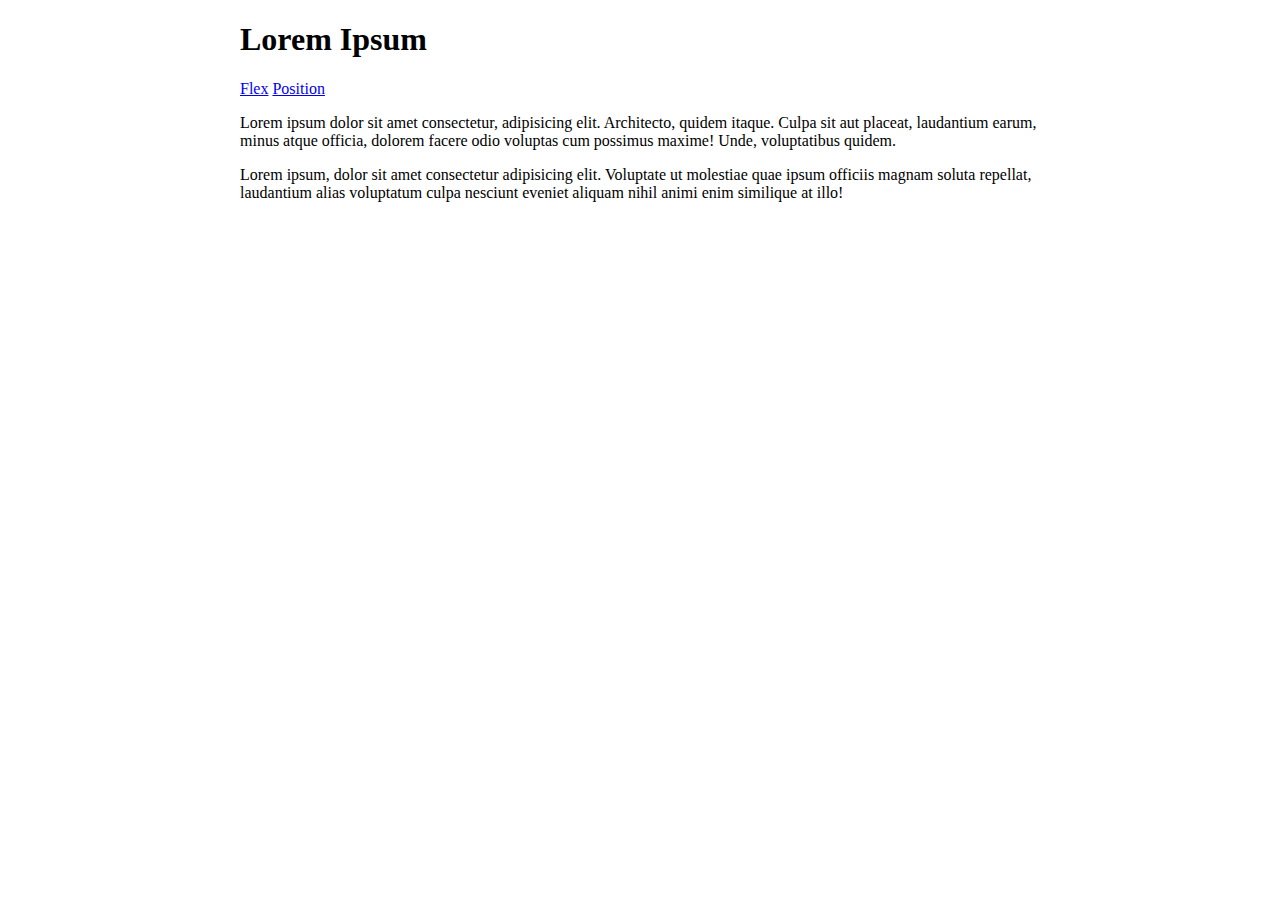
<file: index.html>
<!DOCTYPE html>
<html lang="en">
<head>
    <meta charset="UTF-8">
    <meta http-equiv="X-UA-Compatible" content="IE=edge">
    <meta name="viewport" content="width=device-width, initial-scale=1.0">
    <title>Index</title>
    <link rel="stylesheet" href="style.css">
</head>
<body>
    <div class="container"> <h1>Lorem Ipsum</h1>
        <a href="./flex.html">Flex</a>
        <a href="./position.html">Position</a>
        <p>Lorem ipsum dolor sit amet consectetur, adipisicing elit. Architecto, quidem itaque. Culpa sit aut placeat, laudantium earum, minus atque officia, dolorem facere odio voluptas cum possimus maxime! Unde, voluptatibus quidem.</p>
        <p>Lorem ipsum, dolor sit amet consectetur adipisicing elit. Voluptate ut molestiae quae ipsum officiis magnam soluta repellat, laudantium alias voluptatum culpa nesciunt eveniet aliquam nihil animi enim similique at illo!</p>
    </div>
    
</body>
</html>
</file>
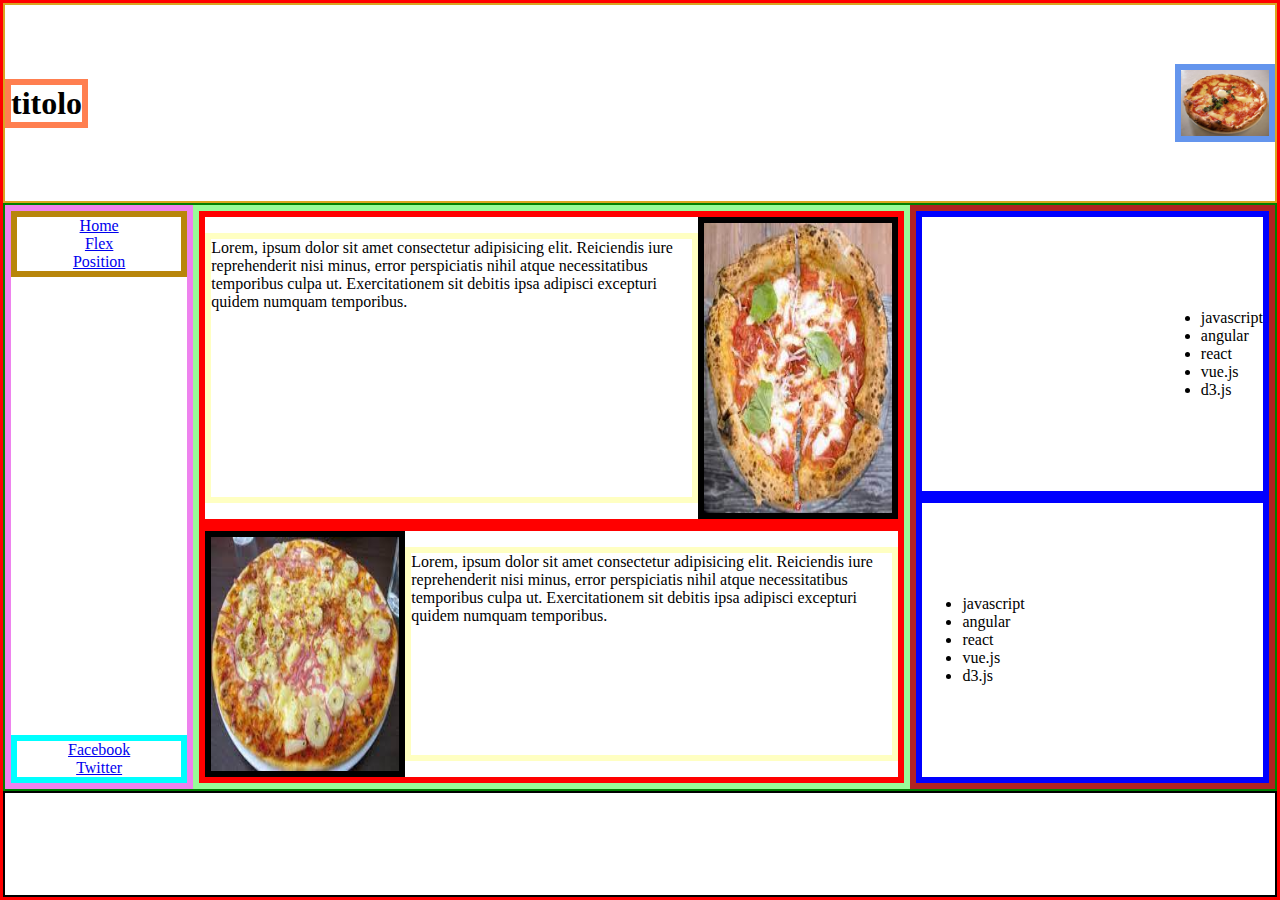
<file: flex.html>
<!DOCTYPE html>
<html lang="en">
<head>
    <meta charset="UTF-8">
    <meta http-equiv="X-UA-Compatible" content="IE=edge">
    <meta name="viewport" content="width=device-width, initial-scale=1.0">
    <title>Flex</title>
    <link rel="stylesheet" href="flex.css">
</head>
<body>
    <div class="FlexContainer">
        
        <header>
            <h1 class="header-title">titolo</h1>
            <img class="header-img"src="./assets/pizza1.jpg" alt="pizza1">

        </header>

        <main>
            <div class="left">
                <nav class="navmenu">
                    <a href="./index.html">Home</a>
                    <a href="./flex.html">Flex</a>
                    <a href="./position.html">Position</a>
                </nav>
                <div class="social">
                    <a href="https://www.facebook.it">Facebook</a>
                    <a href="https://www.twitter.it">Twitter</a>
                </div>
            </div>

            <div class="center">
                <div class="row">
                    <p>Lorem, ipsum dolor sit amet consectetur adipisicing elit. Reiciendis iure reprehenderit nisi minus, error perspiciatis nihil atque necessitatibus temporibus culpa ut. Exercitationem sit debitis ipsa adipisci excepturi quidem numquam temporibus.</p>
                    <img src="./assets/pizza2.jpg" alt="pizza2">
                </div>
                <div class="row inverted">
                    <p>Lorem, ipsum dolor sit amet consectetur adipisicing elit. Reiciendis iure reprehenderit nisi minus, error perspiciatis nihil atque necessitatibus temporibus culpa ut. Exercitationem sit debitis ipsa adipisci excepturi quidem numquam temporibus.</p>
                    <img src="./assets/pizza3.jpg" alt="pizza3">
                </div>
            </div>

            <div class="right">
                <div class="list-row end">
                    <ul> <li>javascript</li>
                        <li>angular</li>
                        <li>react</li>
                        <li>vue.js</li>
                        <li>d3.js</li>
                    </ul>
                </div>
                
                <div class="list-row">
                    <ul> <li>javascript</li>
                        <li>angular</li>
                        <li>react</li>
                        <li>vue.js</li>
                        <li>d3.js</li>
                    </ul>
                </div>
            </div>
        </main>

       <footer>

       </footer>
    </div>

</body>
</html>
</file>
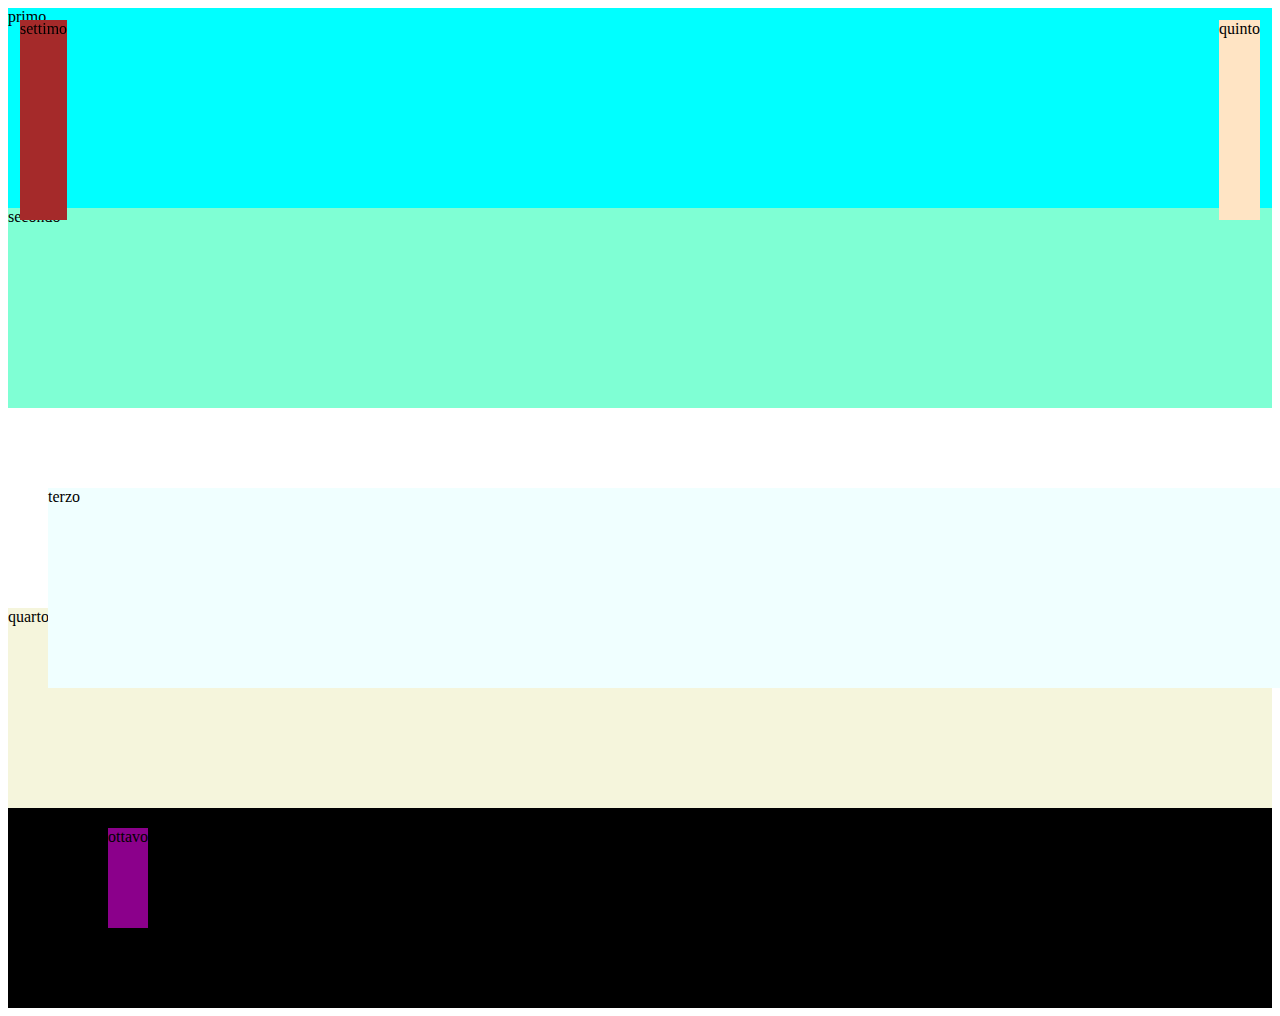
<file: position.html>
<!DOCTYPE html>
<html lang="en">
<head>
    <meta charset="UTF-8">
    <meta http-equiv="X-UA-Compatible" content="IE=edge">
    <meta name="viewport" content="width=device-width, initial-scale=1.0">
    <title>Position</title>
    <link rel="stylesheet" href="position.css">
</head>
<body>
    <div class="primo">
        primo
    </div>

    <div class="secondo">
        secondo
    </div>

    <div class="terzo">
        terzo
    </div>

    <div class="quarto">
        quarto
    </div>

    <div class="quinto">
        quinto
    </div>

    <div class="sesto">
        sesto
        <div class="ottavo">
            ottavo
        </div>
    </div>

    <div class="settimo">
        settimo
    </div>
</body>
</html>
</file>
<file: style.css>
.container{
    max-width: 800px;
    margin: auto;
}
</file>
<file: flex.css>
html, body{
    margin:0px;
    padding:0px;
}

*{
    box-sizing: border-box;
    /* border:none !important; */
}
.FlexContainer{
    border: 3px solid red;
    height: 100vh;
    width: 100vw;
    display: flex;
    flex-direction: column;
}


header{
    height:200px;
    border: 2px solid goldenrod;
    /* flex-grow: 1; */
      display: flex;
      justify-content: space-between;
      align-items: center;
    }


main{
 
    border:2px solid green;
    flex-grow: 2;
    display: flex;

}


footer{
    /* height: 100px; */
    border: 2px solid;
    flex-grow: 1;
}

.header-title{
    border: 6px solid coral;
    flex-basis: 0;
}

.header-img{
    border: 6px solid cornflowerblue;
    width: 100px;
}

.left{
    border: 6px solid violet;
    flex-grow: 1;
    display: flex;
    flex-direction: column;
    justify-content: space-between;
    flex-basis: 0;
}

.center{
    border: 6px solid palegreen;
    flex-grow: 4;
    display: flex;
    flex-direction: column;
    flex-basis: 0;
}

.right{
    border: 6px solid firebrick;
    flex-grow: 2;
    flex-basis: 0;
    display:flex;
    flex-direction: column;
}

.social{
   border: 6px solid cyan;
   display: flex;
   flex-direction: column;
   justify-content: center;
   align-items: center;
}

.navmenu{
    border:6px solid darkgoldenrod;
    display: flex;
    flex-direction: column;
    justify-content: center;
    align-items: center;
}

.row{
    border: 6px solid red;
    flex-grow: 2;
    display: flex;

}

.center img{
    width: 200px;
    border: 6px solid black;
    
}

.center p{
    border: 6px solid rgba(255, 255, 0, 0.24)
}


.inverted{
    flex-direction: row-reverse;
}


.list-row{
    border: 6px solid blue;
    flex-grow: 1;
    display: flex;
    align-items: center;

}

.end{
 justify-content: flex-end;
}

/*Flex-grow 1 vuol dire che prende una frazione,
poi somma le quantità dei flexgrow e ne prende una parte */
</file>
<file: position.css>
.primo{
    height: 200px;
    background-color: aqua;
}

.secondo{
    height: 200px;
    background-color: aquamarine;
    position: static;
}

.terzo{
    height:200px;
    background-color: azure;
    position: relative;
    left: 40px;
    top: 80px;
}


.quarto{
    height: 200px;
    background-color: beige;
}

.quinto{
    height: 200px;
    background-color: bisque;
    position: absolute;
    top: 20px;
    right: 20px;
}


.sesto{
    height: 200px;
    background-color: black;
    position:relative;
} 

.settimo{ 
    height: 200px;
    background-color: brown;
    position: fixed;
    top:20px;
    left: 20px;
}

.ottavo{
    height: 100px;
    background-color: darkmagenta;    
    position: absolute;
    left: 50px;
    top: 20px;
    left: 100px;
}
</file>
